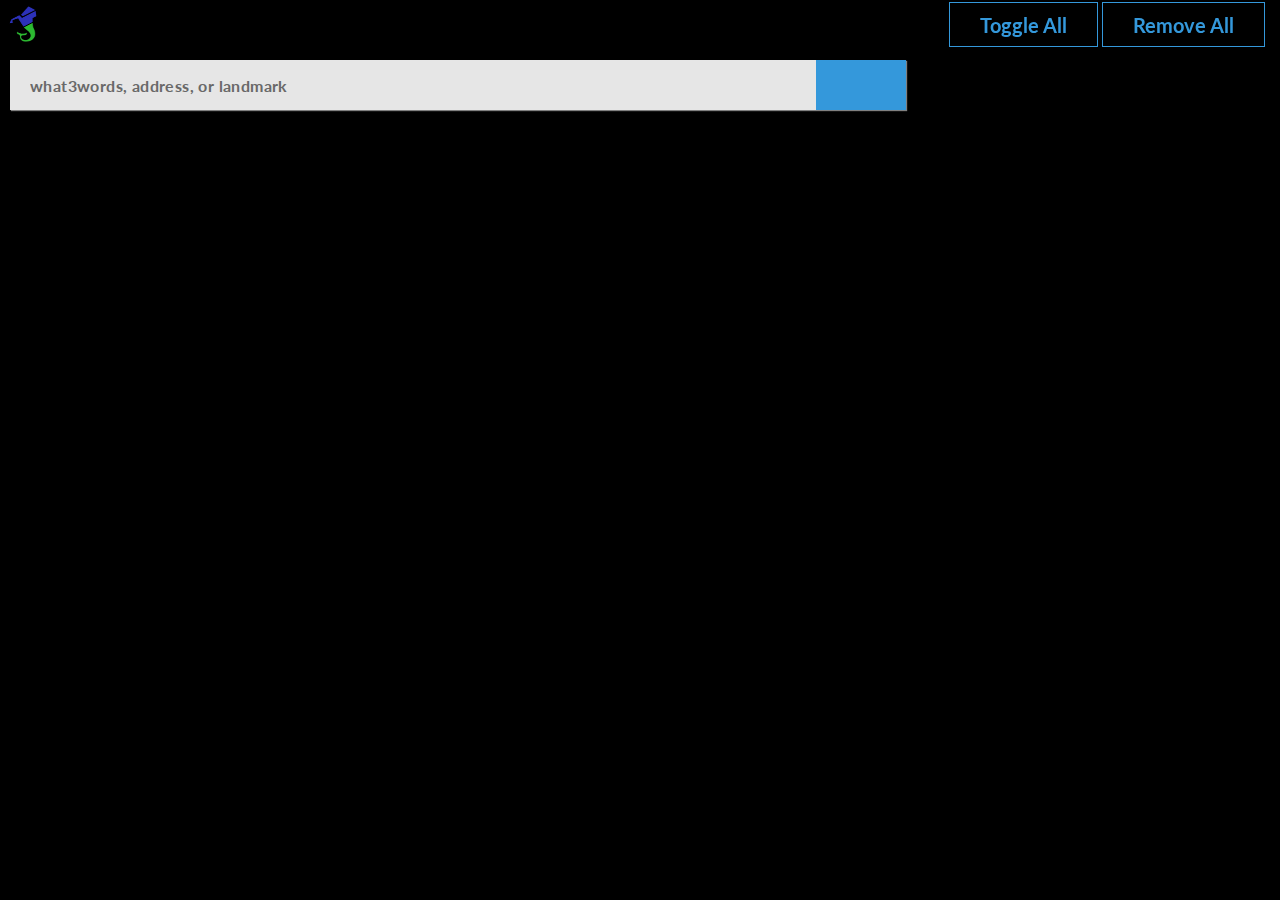
<file: index2.html>
<!DOCTYPE html>
<html lang="en">
  <head>
    <!-- Required meta tags -->
    <link rel="stylesheet" type="text/css" href="styles/main2.css" />
    <meta charset="utf-8" />
    <script src="https://code.jquery.com/jquery-3.2.1.min.js"></script>

    <meta name="viewport" content="initial-scale=1.0, width=device-width" />

    <link
      rel="stylesheet"
      type="text/css"
      href="https://js.api.here.com/v3/3.0/mapsjs-ui.css?dp-version=1549984893"
    />
    <link
      rel="stylesheet"
      href="https://use.fontawesome.com/releases/v5.7.2/css/all.css"
      integrity="sha384-fnmOCqbTlWIlj8LyTjo7mOUStjsKC4pOpQbqyi7RrhN7udi9RwhKkMHpvLbHG9Sr"
      crossorigin="anonymous"
    />

    <script
      type="text/javascript"
      src="https://js.api.here.com/v3/3.0/mapsjs-core.js"
    ></script>
    <script
      type="text/javascript"
      src="https://js.api.here.com/v3/3.0/mapsjs-service.js"
    ></script>
    <script
      type="text/javascript"
      src="https://js.api.here.com/v3/3.0/mapsjs-ui.js"
    ></script>
    <script
      type="text/javascript"
      src="https://js.api.here.com/v3/3.0/mapsjs-mapevents.js"
    ></script>

    <script src="https://apis.google.com/js/platform.js" async defer></script>
    <meta
      name="google-signin-client_id"
      content="550246531979-58rjevftor5s8knchrflgi2fevn04ud6.apps.googleusercontent.com"
    />

    <script src="scripts/main.js"></script>
    <script src="scripts/oauth.js"></script>

    <title>Addr3ss</title>
  </head>

  <body>
    <header>
      <img src="kelpie2.png" id="kelpie_logo" alt="logo">
      <section class="signin">
        <div class="signin_container">
          <div class="g-signin2" data-onsuccess="onSignIn"></div>
          <button onclick="signOut()" id="sign-out">SignOut</button>
          <button onclick="show_hide()" class="myButton">
            <img id="pic" class="img-circle" />
          </button>

          <div class="dropdown-container">
            <div class="main__menu">

              <div id="drop-content" style="display: none">
                <div class="Dropdown-triangle"></div>
                <ul class="dropdown__list">
                  <li><a href="#">Profile</a></li>
                  <li><a href="#">About</a></li>
                  <li><a href="#">My Tags</a></li>
                  <li><a href="#">Settings</a></li>
                  <li><a href="#">SignOut</a></li>
                </ul>
              </div>
            </div>
          </div>

        </div>
        <div class="tags_container">
          <button class="btn btn1">Toggle All</button>
          <button class="btn btn2">Remove All</button>
          <button class="btn btn3">Tag 1</button>
          <button class="btn btn4">Tag 2</button>
        </div>
      </section>
    </header>



    <div class="split right">
      <div id="map">
        <div class="search-container">
          <input id="searchbox" class="controls"" type="text"
          placeholder="what3words, address, or landmark" name="search">
          <button id="search" type="button">
            <i class="fas fa-search"></i>
          </button>
        </div>
        <nav class="nav">
            <!-- <div class="split left"> -->
              <section class="history"></section>
      
              <!-- <div>
                <button class="toggle_all">
                  Toggle
                </button>
              </div>
      
              <div class="hamburger">
                <span class="first-bar"></span>
                <span class="second-bar"></span>
                <span class="third-bar"></span>
              </div> -->
            <!-- </div> -->
          </nav>

      </div>
    </div>
  </body>
  <footer></footer>

  <script src="scripts/map.js"></script>
</html>
</file>
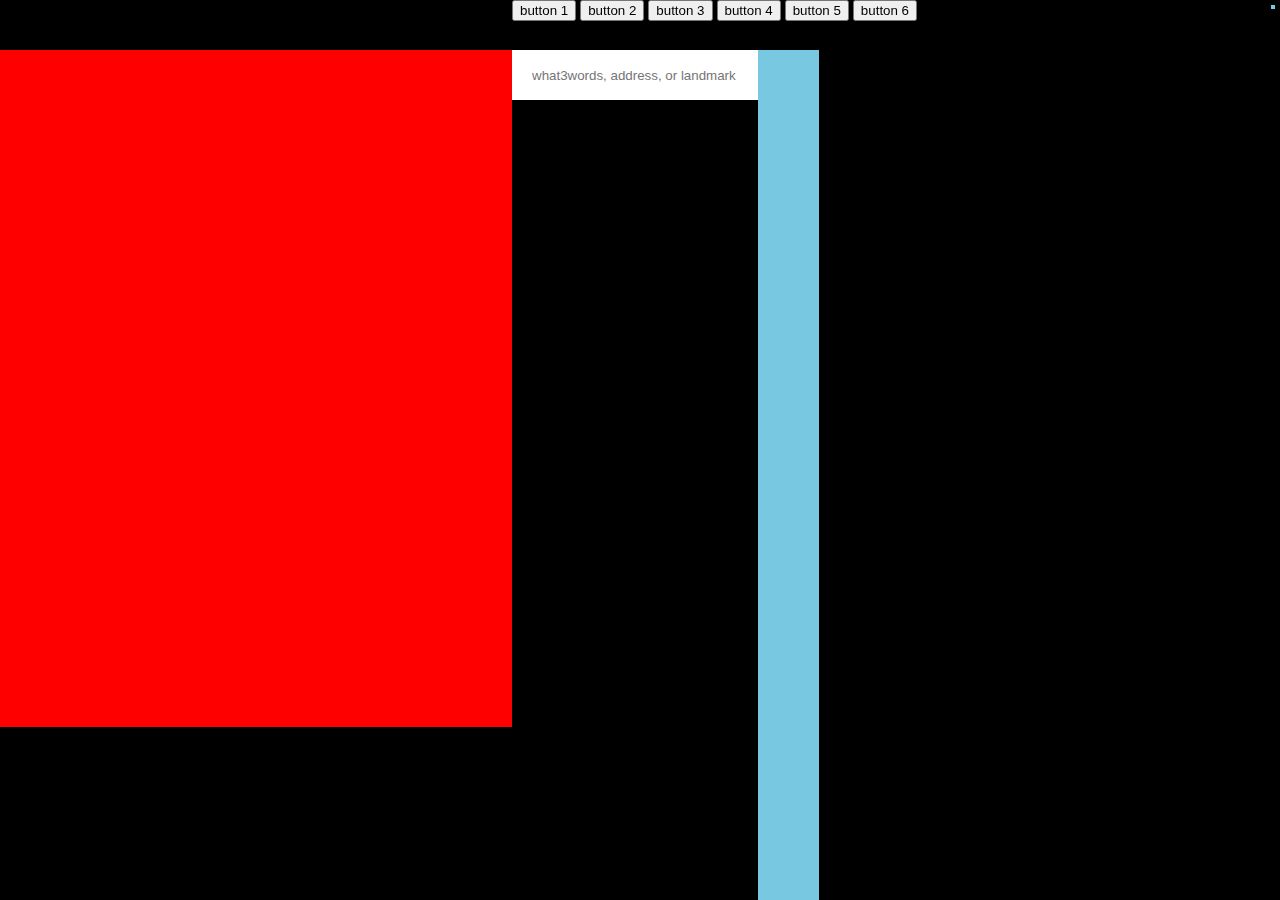
<file: index3.html>
<!DOCTYPE html>
<html lang="en">
  <head>
    <!-- Required meta tags -->
    <link rel="stylesheet" type="text/css" href="styles/main.css" />
    <meta charset="utf-8" />
    <script src="https://code.jquery.com/jquery-3.2.1.min.js"></script>

    <meta name="viewport" content="initial-scale=1.0, width=device-width" />

    <link
      rel="stylesheet"
      type="text/css"
      href="https://js.api.here.com/v3/3.0/mapsjs-ui.css?dp-version=1549984893"
    />
    <link
      rel="stylesheet"
      href="https://use.fontawesome.com/releases/v5.7.2/css/all.css"
      integrity="sha384-fnmOCqbTlWIlj8LyTjo7mOUStjsKC4pOpQbqyi7RrhN7udi9RwhKkMHpvLbHG9Sr"
      crossorigin="anonymous"
    />

    <script
      type="text/javascript"
      src="https://js.api.here.com/v3/3.0/mapsjs-core.js"
    ></script>
    <script
      type="text/javascript"
      src="https://js.api.here.com/v3/3.0/mapsjs-service.js"
    ></script>
    <script
      type="text/javascript"
      src="https://js.api.here.com/v3/3.0/mapsjs-ui.js"
    ></script>
    <script
      type="text/javascript"
      src="https://js.api.here.com/v3/3.0/mapsjs-mapevents.js"
    ></script>

    <script src="https://apis.google.com/js/platform.js" async defer></script>
    <meta
      name="google-signin-client_id"
      content="550246531979-58rjevftor5s8knchrflgi2fevn04ud6.apps.googleusercontent.com"
    />

    <script src="scripts/main.js"></script>
    <script src="scripts/oauth.js"></script>

    <title>Addr3ss</title>
  </head>

  <body>
    <header>
      <section class="signin">
        <div class="signin_container">
          <div class="g-signin2" data-onsuccess="onSignIn"></div>
          <button onclick="signOut()" id="sign-out">SignOut</button>
          <img id="pic" class="img-circle" />
        </div>
        <div class="tags_container">
          <button class="btn btn1">button 1</button>
          <button class="btn btn2">button 2</button>
          <button class="btn btn3">button 3</button>
          <button class="btn btn4">button 4</button>
          <button class="btn btn5">button 5</button>
          <button class="btn btn6">button 6</button>
        </div>
      </section>
    </header>

    <nav class="nav">
      <div class="split left">
        <section class="history"></section>

        <div>
          <button class="toggle_all">
            Toggle
          </button>
        </div>

        <div class="hamburger">
          <span class="first-bar"></span>
          <span class="second-bar"></span>
          <span class="third-bar"></span>
        </div>
      </div>
    </nav>

    <div class="split right">
      <div id="map">
        <div class="search-container">
          <input id="searchbox" class="controls"" type="text"
          placeholder="what3words, address, or landmark" name="search">
          <button id="search" type="button">
            <i class="fas fa-search"></i>
          </button>
        </div>
      </div>
    </div>
  </body>
  <footer></footer>

  <script src="scripts/map.js"></script>
</html>
</file>
<file: styles/main2.css>
@import url('https://fonts.googleapis.com/css?family=Open+Sans:400,700|Lato:400,700');


header {
	height: 50px;
	display: block;
	width: 100%;
	margin: 0px;
	border: none;
}

body {
	position: fixed;
	height: 100%;
	background-color: black;
	cursor: auto;
	display: block;
	margin: 0px;
	width: 100%;
}

.search-container {
	position: absolute;
	display: inline-block;
	width: 70%;
	top: 10px;
	left: 10px;
	z-index: 1;
	box-sizing: border-box;
	box-shadow: 1px 1px 1px grey;
}

#pic, #sign-out {
	display: none;
	box-sizing: border-box;
	float: right;
	font-size: 0.75rem;
}

p {
	font-family: monospace;
}

.bubble {
	font-size: 11px;
	margin: 4px;
}

#sign-out {
	width: 70px;
	height: 50px;
	border: 0px;
	background-color: white;
}

.g-signin2 {
	float: right;
	max-height: 50px;
	border-style: solid;
	border: none;
	padding-top: 2px;
	border-width: 2px;
	border-color: #3498db;
	margin: 5px;
}

#pic {
	width: 50px;
	height: 50px;
}

#map {
	display: inline-block;
	background: black;
	width: 100%;
	position: relative;
	height: 100%;
}


section.signin {
	display: inline-block;
	height: 50px;
	width: 60%;
	box-sizing: border-box;
	float: right;
}
.split {
  position: fixed;
  bottom: 0px;
  top: 50px;
}

/* Control the left side */
.left {
	display: none;
  width: 0%;
  left: 0px;
}

/* Control the right side */
.right {
  width: 100%;
}

#searchbox {
	width: 90%;
	height: 50px;
	padding: 4px;
	border: none;
	padding-left: 20px;
	padding-bottom: 4px;
	display: inline-block;
	box-sizing: border-box;
	font-family: Lato;


		/* padding: 8px 35px 8px 10px; */
	/* border-radius: 3px; */
	/* width: 100%; */
	/* outline: 0 none; */
	opacity: .9;
	min-height: 36px;
	font-size: 16px;
	font-weight: 700;
	letter-spacing: .4px;
	/* background: rgba(255, 255, 255, 0.25); */
	/* border: 1px solid transparent; */
	/* color: #fff; */
	text-shadow: inherit;
	-webkit-text-fill-color: inherit;
}

.history {
	position: absolute;
	display: block;
	bottom: 0px;
	top: 0px;
	left: 0px;
	right: 0px;
	overflow-y: auto;
	background-color: transparent;
}
article {
	position: relative;
	display: block;
	height: 40px;
	width: 100%;
	background-color: white;
	color: darkgray;
	opacity: 0.8;
}

article p {
	text-align: center;
	display: inline-block;
	width: 88%;
	white-space: nowrap;
	overflow: hidden;
	height: 100%;  
	overflow-x: hidden;
	margin-left: 3px;
}

article:hover:not(.current) {
	opacity: 0.9 !important;
	color: black;
	cursor: pointer;
}


#search {
	float: right;
	display: inline-block;
	height: 50px;
	width: 10%;
	border: none;
	background-color:  #3498db;
	/*background-color: rgb(120, 200, 226);*/
	color: black;
	box-sizing: border-box;
	/* transition: 4s; */
}

article button.switch {
	position: absolute;
	right: 0px;
	top: 0px;
	display: inline-block;
	height: 100%;
	width: 10%;
	min-width: 22px;
	border: none;
	background-color: lightcyan;
	color: inherit;
}

button:focus {
	outline: 0;
}

button:hover {
	color: black;
	cursor: pointer;
}

article.current {
	color: black;
	opacity: 1.0;
}
.tags_container {
	float: right;
	margin-right: 5px;
	text-align: center;
	height: 100%;
	overflow-x: auto;
	white-space: nowrap;
	margin-top: 2px;
	
}

.btn3, .btn4 {
	display: none;
}

.btn {
	border: 1px solid #3498db;
	color: #3498db;
	background: none;
	padding: 10px 30px;
	font-size: 20px;
	font-family: Lato;
	font-weight: 700;
	cursor: pointer;
	transition: 0.3s;
	position: relative;
	overflow: hidden;
	height: 90%;
}

.btn:hover {
	color: black;
	background: #3498db;
	border: 1px solid black;
}

.btn::before {
	content: "";
	position: absolute;
	left: 0;
	width: 100%;
	height: 0%;
	background: #3498db;
	z-index: -1;
	/* transition: 0.8s; */
}

.nav {
	position: absolute;
	display: block;
	top: 70px;
	bottom: 10px;
	left: 10px;
	right: 0px;
	z-index: 1;
	width: 35%;
}

article button.closer {
	display: inline-block;
	height: 100%;
	width: 2%;
	border: none;
	background-color: red;
	float: left;
	margin: 0px;
	padding: 0px;
	opacity: inherit;
}


.myButton {
	padding: 0;
	font-size: 0;
	border: none;
}

.signin_container {
	float: right;
}

#drop-content {
	position: absolute;
	z-index: 1;
	top: 52px;
	right: 50px;
	/* border-radius: 100%; */
	/* border: 3px solid black; */

}

#drop-content a {
	display: block;
	font-size: 20px;
	background: #53565d;
	color: white;
	text-decoration: none;
	padding: 3px 30px;
	margin-top: 0px;
	font-family: Lato;
	font-size: 12px;
}

#drop-content a:hover {
	background: #111;
	cursor: pointer;
}

.Dropdown-triangle {
	/* display: inline-block; */
	border-left: 10px solid transparent;
	border-right: 10px solid transparent;
	border-bottom: 10px solid #53565d;
	position: absolute;
	top: 1px;
	right: 38px;
}

.dropdown__list {
	margin-top: 11px;
}

li {
	list-style-type: none;
}

#kelpie_logo {
	position: block;
	float: left;
	height: 50px;
	width: 50px
}

header p {
	display: inline-block;
	position: absolute;
	left: 70px;
	font-Family: Lato;
	font-size: 16px;
	color: #efe3ca;
}

header a:link, a:visited {
	color: #efe3ca;
}
</file>
<file: styles/main.css>
header {
	height: 50px;
	display: block;
	width: 100%;
	margin: 0px;
	border: none;
}

body {
	position: fixed;
	height: 100%;
	background-color: black;
	cursor: auto;
	display: block;
	margin: 0px;
	width: 100%;
}

.search-container {
	display: inline-block;
	width: 40%;
	height: 100%;
	box-sizing: border-box;
}

#pic, #sign-out {
	display: none;
	box-sizing: border-box;
	float: right;
}

p {
	font-family: monospace;
}

.bubble {
	font-size: 11px;
	margin: 4px;
}

#sign-out {
	width: 70px;
	height: 50px;
	border: 0px;
}

.g-signin2 {
	float: right;
	max-height: 50px;
	border-style: solid;
	border-width: 2px;
	border-color:  rgb(120, 200, 226);
	margin: 5px;
}

#pic {
	width: 50px;
	height: 50px;
}

#map {
	background: black;
	width: 100%;
	height: 100%;
	float: right;
	display: inline-block;
}


section.signin {
	display: inline-block;
	height: 50px;
	width: 60%;
	box-sizing: border-box;
	float: right;
}
.split {
  display: inline-block;
  position: fixed;
  bottom: 0px;
  top: 50px;
}

/* Control the left side */
.left {
  width: 40%;
  left: 0px;
}

/* Control the right side */
.right {
  width: 60%;
  right: 0px;
}

#searchbox {
	width: 80%;
	height: 50px;
	padding: 4px;
	border: none;
	padding-left: 20px;
	display: inline-block;
	box-sizing: border-box;
}

.history {
	position: absolute;
	display: block;
	top: 0px;
	height: 677px;
	width: 100%;
	overflow-y: auto;
	background-color: red;
}
article {
	display: block;
	height: 40px;
	width: 100%;
	background-color: white;
	text-align: center;
	color: darkgray;
	opacity: 0.8;
}

article p {
	display: inline-block;
	width: 90%;
	height: 100%;
	white-space: nowrap;
	overflow-x: hidden;
}

article:hover:not(.current) {
	opacity: 0.9 !important;
	color: black;
	cursor: pointer;
}


#search {
	float: right;
	display: inline-block;
	height: 100%;
	width: 20%;
	border: none;
	background-color: rgb(120, 200, 226);
	color: black;
	box-sizing: border-box;
}

article button {
	display: inline-block;
	float: right;
	height: 100%;
	width: 10%;
	border: none;
	background-color: lightcyan;
	color: inherit;
}

button:focus {
	outline: 0;
}

button:hover {
	color: black;
	cursor: pointer;
}

article.current {
	color: black;
	opacity: 1.0;
}
</file>
